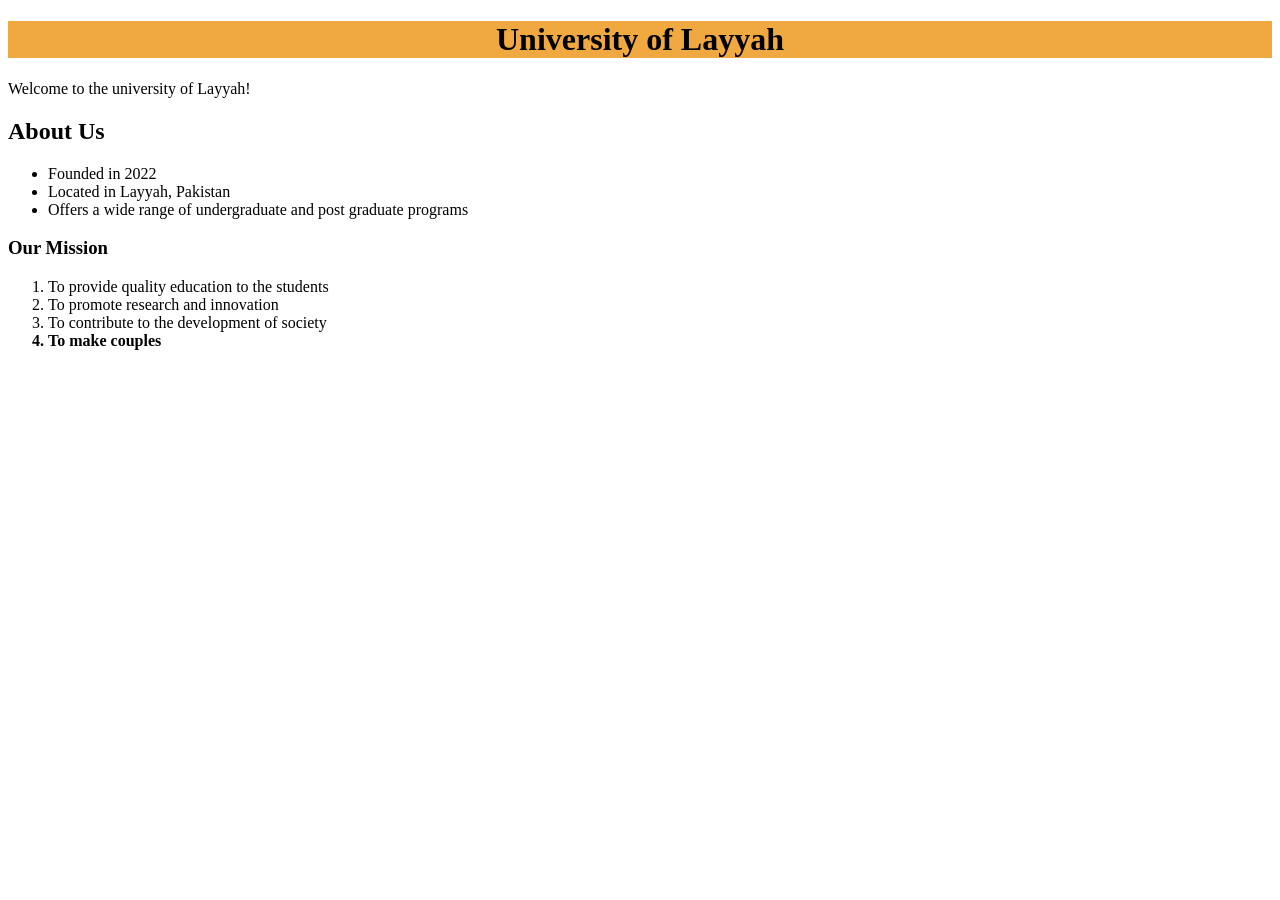
<file: index.html>
<!DOCTYPE html>
<html lang="en">
<head>
    <meta charset="UTF-8">
    <meta name="viewport" content="width=device-width, initial-scale=1.0">
    <title>My first html</html></title>
</head>
<body>
    <!--Inline CSS-->
    <h1 style="background-color: rgb(239, 169, 64); font-family: cursive; text-align: center;">University of Layyah</h1>
    <p>Welcome to the university of Layyah!</p>
    <h2>About Us</h2>
    <ul>
        <Li>Founded in 2022</Li>
        <Li>Located in Layyah, Pakistan</Li>
        <li>Offers a wide range of undergraduate and post graduate programs</li>
    </ul>
    <h3>Our Mission</h3>
    <ol>
        <li>To provide quality education to the students</li>
        <li>To promote research and innovation</li>
        <li>To contribute to the development of society</li>
        <strong><li>To make couples</li>
    </ol>
</body>
</html>
</file>
